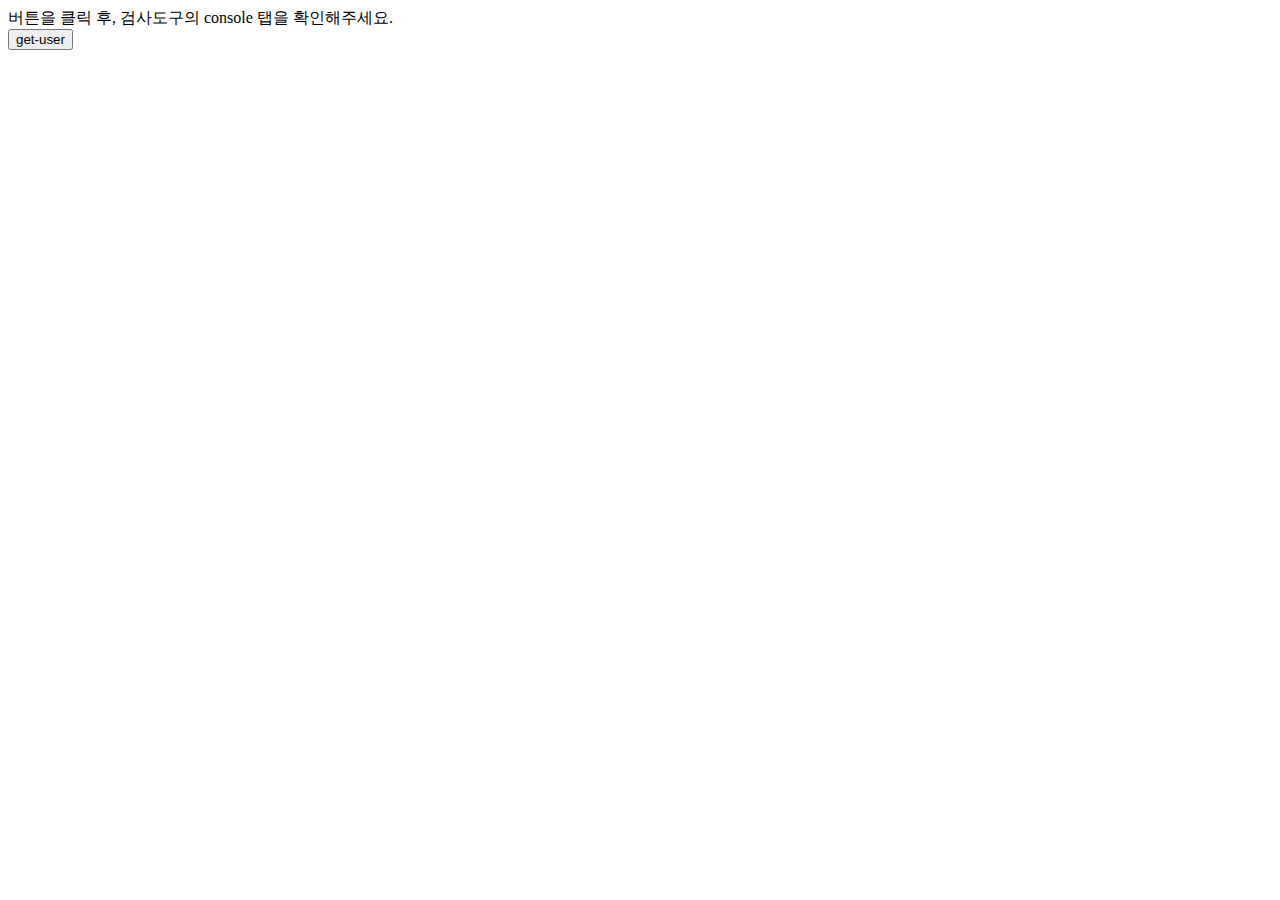
<file: 4week/03/templates/index.html>
<!DOCTYPE html>
<html>
  <head>
    <meta charset="utf-8" />
    <script
      src="https://code.jquery.com/jquery-3.6.1.min.js"
      integrity="sha256-o88AwQnZB+VDvE9tvIXrMQaPlFFSUTR+nldQm1LuPXQ="
      crossorigin="anonymous"
    ></script>
  </head>
  <body>
    <div>버튼을 클릭 후, 검사도구의 console 탭을 확인해주세요.</div>
    <button id="getUserButton">get-user</button>

    <!-- /* ------- 직접 작성 부분 ---------- *  -->

    <!-- 유저 등록 화면 새성 -->
    <!-- 1) 유저의 아이디, 비밀번호를 받을 수 있는 input 태그를 만든다. -->
    <!-- 2) 유저 등록버튼을 만들고, 이 버튼을 클릭한 경우 ajax를 통해 input에 담겨있던 데이터를 flask로 보낸다. -->

    <!-- /* ------- 직접 작성 부분 ---------- *  -->
    <script>
      $("#getUserButton").click(function () {
        $.ajax({
          // HTTP 통신 방법 정의 (GET, POST, PATCH, PUT, DELETE 등)
          type: "GET",
          // GET 방식으로 data를 실어 보내기 위해서는 url에 ?{key}={value} 방식(쿼리 스트링)을 사용.
          url: "http://localhost:5000/user?name=taylor",
          dataType: "json",
          contentType: "application/json", // 결과 값을 json 형태로 해석하기 위함.
          // api 통신이 성공했을 경우.
          success: function (result) {
            console.log(result);
          },
          // api 통신이 실패했을 경우.
          error: function (error) {
            console.log("(!)API Error 발생\n", error);
          },
        });
      });

      /* ------- 직접 작성 부분 ---------- *
       *
       * 유저 등록버튼 버튼 클릭 이벤트를 ajax를 사용하여 작성해주세요.
       *
       * ------- 직접 작성 부분 ---------- */
    </script>
  </body>
</html>
</file>
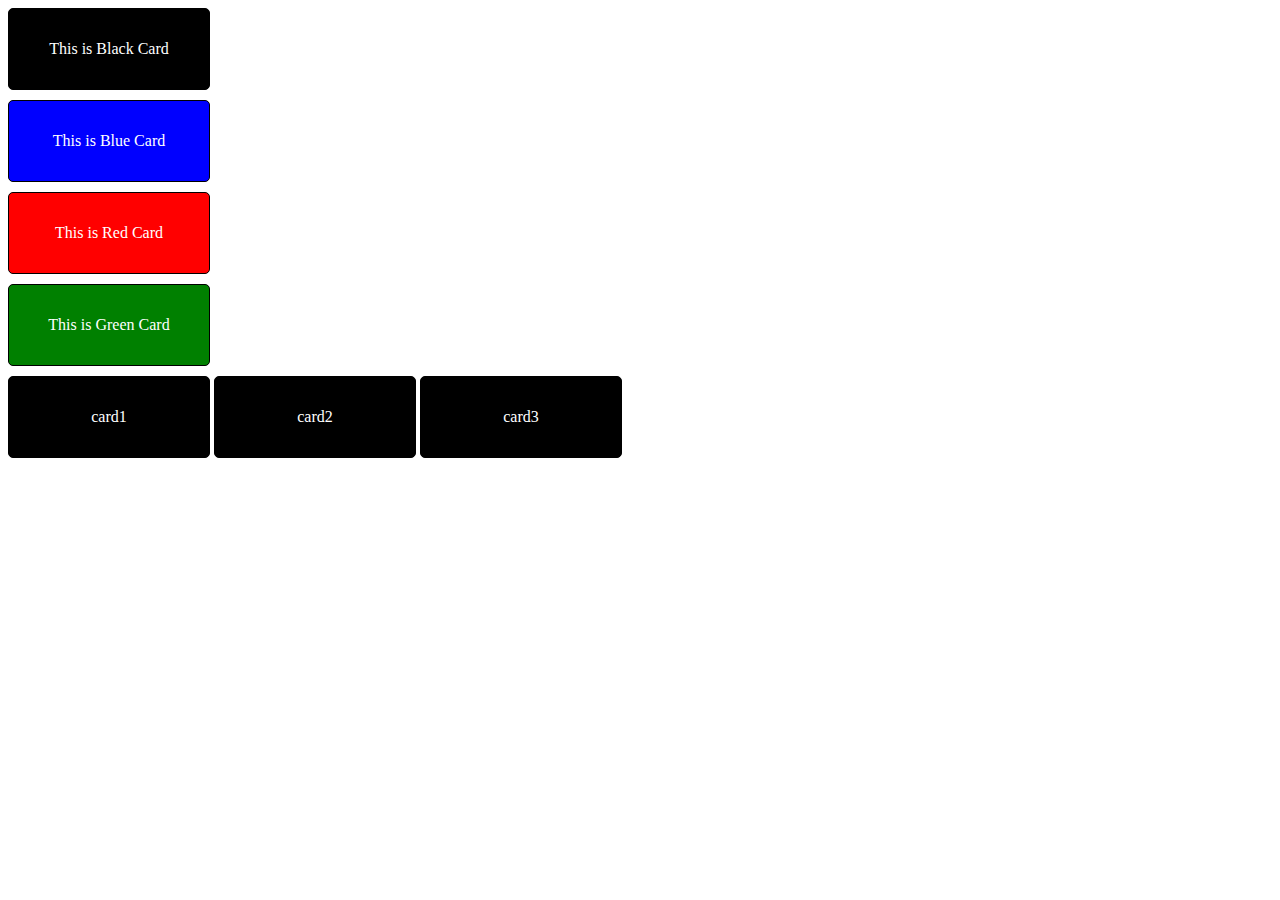
<file: 1week/01/card.html>
<!DOCTYPE html>
<html>
  <!-- head :: 레이아웃에 나타나지 않는 요소들을 넣는다. <meta>, <title>, <link>, <script> 등 -->
  <head>
    <meta charset="utf-8" />
    <title>[1week-HTML/CSS] Card 레이아웃</title>
    <!-- meta :: 현재 html 문서의 메타데이터 나열 -->
    <meta charset="utf-8" />
    <meta name="viewport" content="width=device-width, initial-scale=1" />
    <!-- link :: 현재 파일 위치 기준으로 외부 파일과의 관계 표시 (ex. CSS 파일 불러오기) -->
    <link rel="stylesheet" href="./card.css" type="text/css" />
    <!-- script :: 현재 파일 위치 기준으로 외부 javascript 소스 관계 표시 (ex. jQuery 소스 url) -->
    <script></script>
    <!-- style :: body 태그 내부에 쓰일 style 코드 -->
  </head>

  <!-- body :: 레이아웃에 실제로 그려질 요소들을 넣는다. <div>, <span>, <ul>, <li>, <section>, <main>, <header>, <footer> 등  -->
  <body>
    <div class="card" id="black" onclick="alert('Black')">
      This is Black Card
    </div>
    <div class="card" id="blue" onclick="alert('Blue')">This is Blue Card</div>
    <div class="card" id="red" onclick="alert('Red')">This is Red Card</div>
    <div class="card" id="green" onclick="alert('Green')">
      This is Green Card
    </div>
    <div>
      <div class="card inline">card1</div>
      <div class="card inline">card2</div>
      <div class="card inline">card3</div>
    </div>
  </body>
</html>
</file>
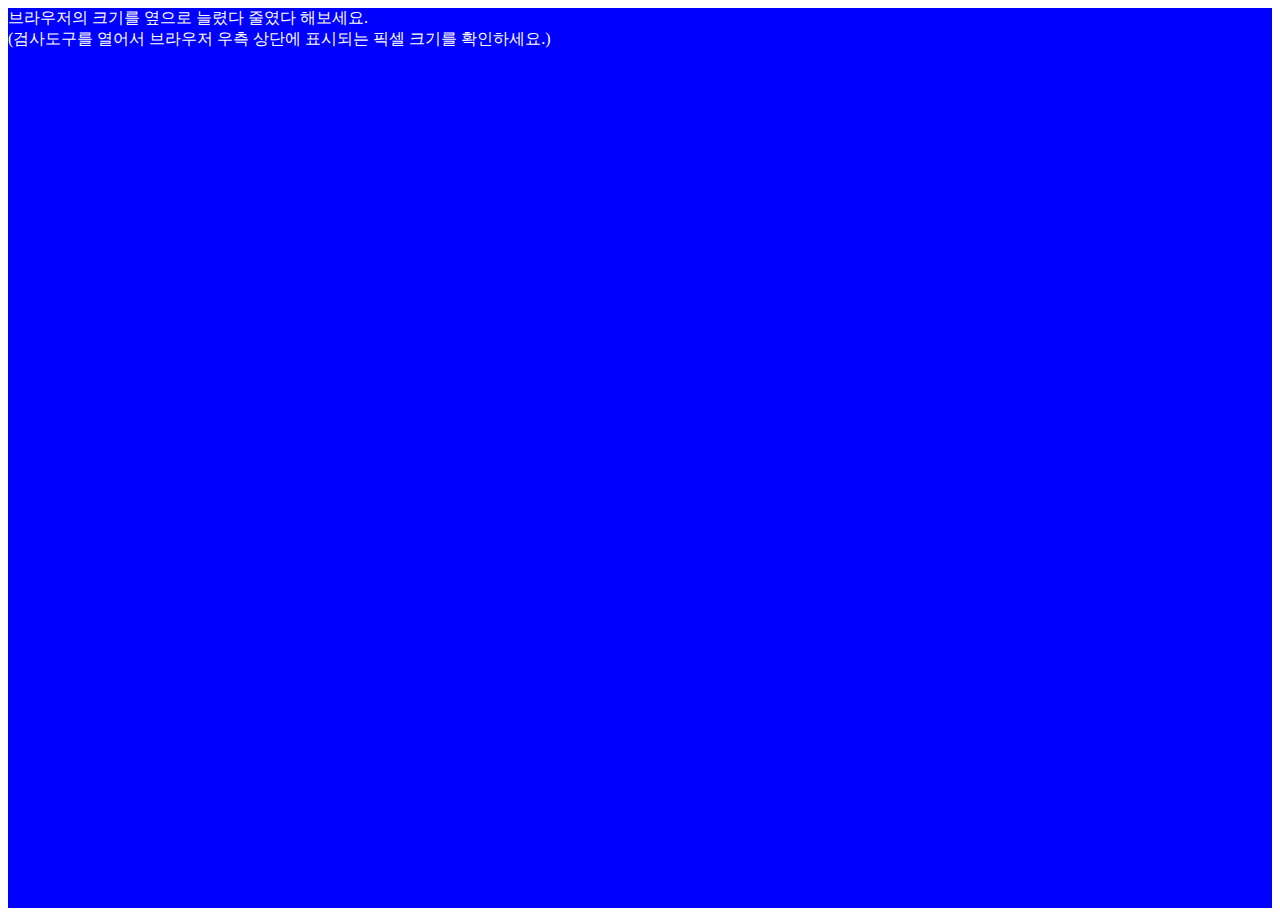
<file: 1week/02/responsive.html>
<!DOCTYPE html>
<html>
  <head>
    <meta charset="utf-8" />
    <title>[1week-HTML/CSS] 반응형 레이아웃</title>
    <!-- responsive.css 파일을 꼭 확인 -->
    <link rel="stylesheet" href="./responsive.css" />
  </head>
  <body>
    <div id="change-color-bg">
      <span style="color: white"
        >브라우저의 크기를 옆으로 늘렸다 줄였다 해보세요.<br />(검사도구를
        열어서 브라우저 우측 상단에 표시되는 픽셀 크기를 확인하세요.)</span
      >
    </div>
  </body>
</html>
</file>
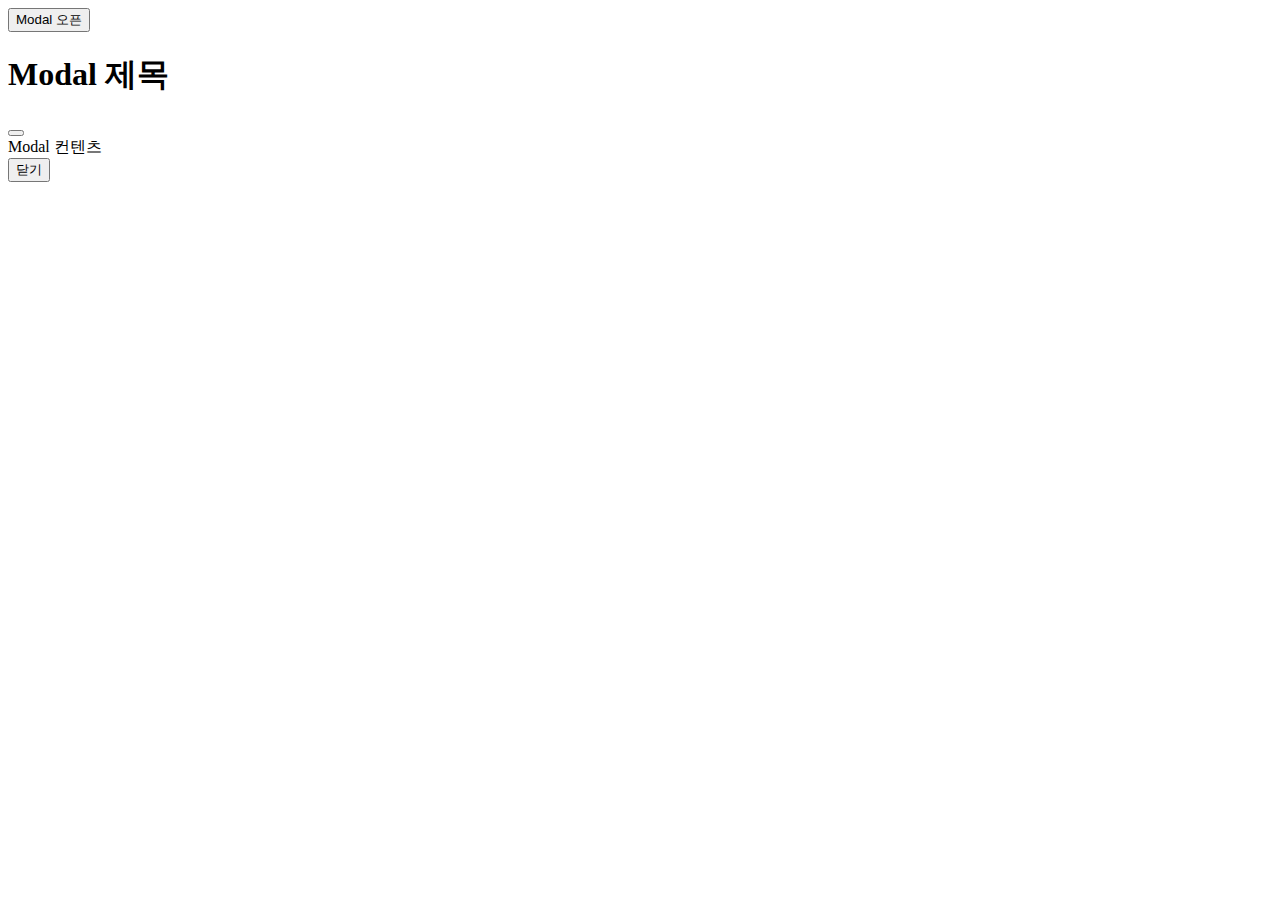
<file: 1week/03/bootstrap.html>
<!DOCTYPE html>
<html>
  <head>
    <title>[1week-Bootstrap] Bootstrap을 통한 Modal 생성</title>
    <meta charset="utf-8" />
    <meta name="viewport" content="width=device-width, initial-scale=1" />
    <!-- link 태그를 통해 Bootstrap CSS 파일 가져오기 -->
    <link
      href="https://cdn.jsdelivr.net/npm/bootstrap@5.2.2/dist/css/bootstrap.min.css"
      rel="stylesheet"
      integrity="sha384-Zenh87qX5JnK2Jl0vWa8Ck2rdkQ2Bzep5IDxbcnCeuOxjzrPF/et3URy9Bv1WTRi"
      crossorigin="anonymous"
    />
    <!-- script 태그를 통해 Bootstrap JS 파일 가져오기 -->
    <script
      src="https://cdn.jsdelivr.net/npm/bootstrap@5.2.2/dist/js/bootstrap.min.js"
      integrity="sha384-IDwe1+LCz02ROU9k972gdyvl+AESN10+x7tBKgc9I5HFtuNz0wWnPclzo6p9vxnk"
      crossorigin="anonymous"
    ></script>
  </head>
  <body>
    <!-- 소스코드 참고 https://getbootstrap.com/docs/5.2/components/modal/ -->

    <!-- 부트스트랩을 사용하는 경우, 부트스트랩 쪽에서 지정해준 class를 변경하면 원하는 스타일이 입혀지지 않는다. -->

    <!-- 모달 오픈 버튼 -->
    <button
      type="button"
      class="btn btn-primary"
      data-bs-toggle="modal"
      data-bs-target="#exampleModal"
    >
      Modal 오픈
    </button>

    <!-- 모달 -->
    <div
      class="modal fade"
      id="exampleModal"
      tabindex="-1"
      aria-labelledby="exampleModalLabel"
      aria-hidden="true"
    >
      <div class="modal-dialog">
        <div class="modal-content">
          <div class="modal-header">
            <h1 class="modal-title fs-5" id="exampleModalLabel">Modal 제목</h1>
            <button
              type="button"
              class="btn-close"
              data-bs-dismiss="modal"
              aria-label="Close"
            ></button>
          </div>
          <div class="modal-body">Modal 컨텐츠</div>
          <div class="modal-footer">
            <button
              type="button"
              class="btn btn-secondary"
              data-bs-dismiss="modal"
            >
              닫기
            </button>
          </div>
        </div>
      </div>
    </div>
  </body>
</html>
</file>
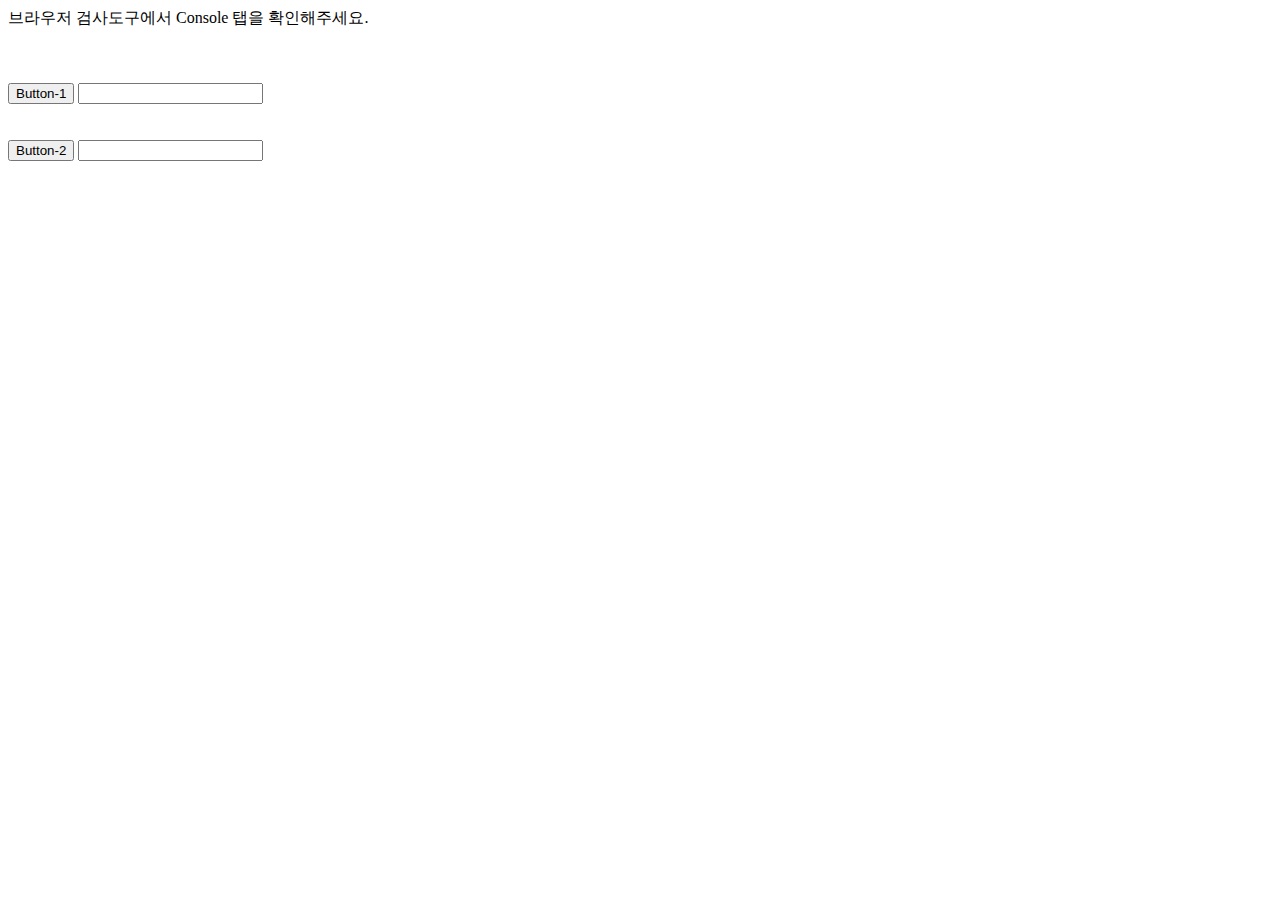
<file: 1week/04/click.html>
<!DOCTYPE html>
<html>
  <head>
    <title>[1week-Javascript] HTML+JS 이벤트</title>
  </head>
  <body>
    <div>브라우저 검사도구에서 Console 탭을 확인해주세요.</div>
    <br /><br /><br />
    <!-- 버튼 클릭 시, javascript 기능인 alert를 호출한다. -->
    <button onclick="alert('Click Button ~ !')">Button-1</button>
    <!-- 키보드 입력 시, javascript 기능인 console.log 호출한다. -->
    <input onkeydown="console.log('Keydown Input ~ !')" />

    <br /><br /><br />

    <button id="button2">Button-2</button>
    <input id="input2" />

    <!-- 바디 내부의 html 태그들에 Javascript 연결 -->
    <!-- (* 바디 내부에서 script를 쓸때는 가장 하단에 작성.) -->
    <script>
      // id=button2 인 태그를 button2Element 변수로 할당한다.
      const button2Element = document.getElementById("button2");
      // button2Element에 'click' 이벤트를 감지하게 한다.
      button2Element.addEventListener("click", function () {
        console.log("clicked button2");
      });

      const input2Element = document.getElementById("input2");
      input2Element.addEventListener("keydown", function (e) {
        const inputValue = e.target.value;
        console.log(inputValue);
      });
    </script>
  </body>
</html>
</file>
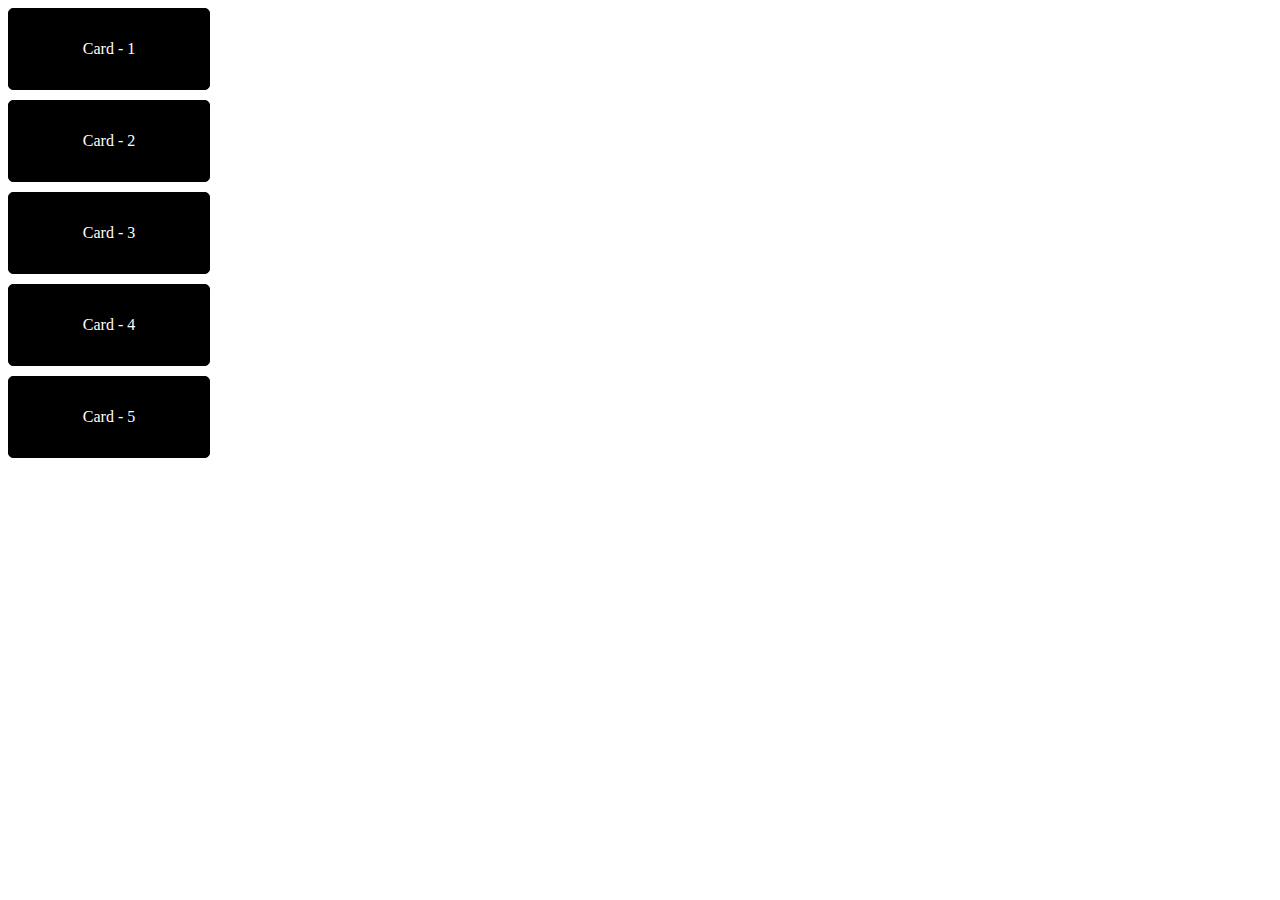
<file: 1week/05/auto-create.html>
<!DOCTYPE html>
<html>
  <head>
    <title>[1week-Javascript] JS를 통한 HTML 생성</title>
    <meta charset="utf-8" />
    <link rel="stylesheet" href="./auto-create.css" />
    <script src="./auto-create.js" defer></script>
  </head>
  <body>
    <div id="card-wrapper"></div>
  </body>
</html>
</file>
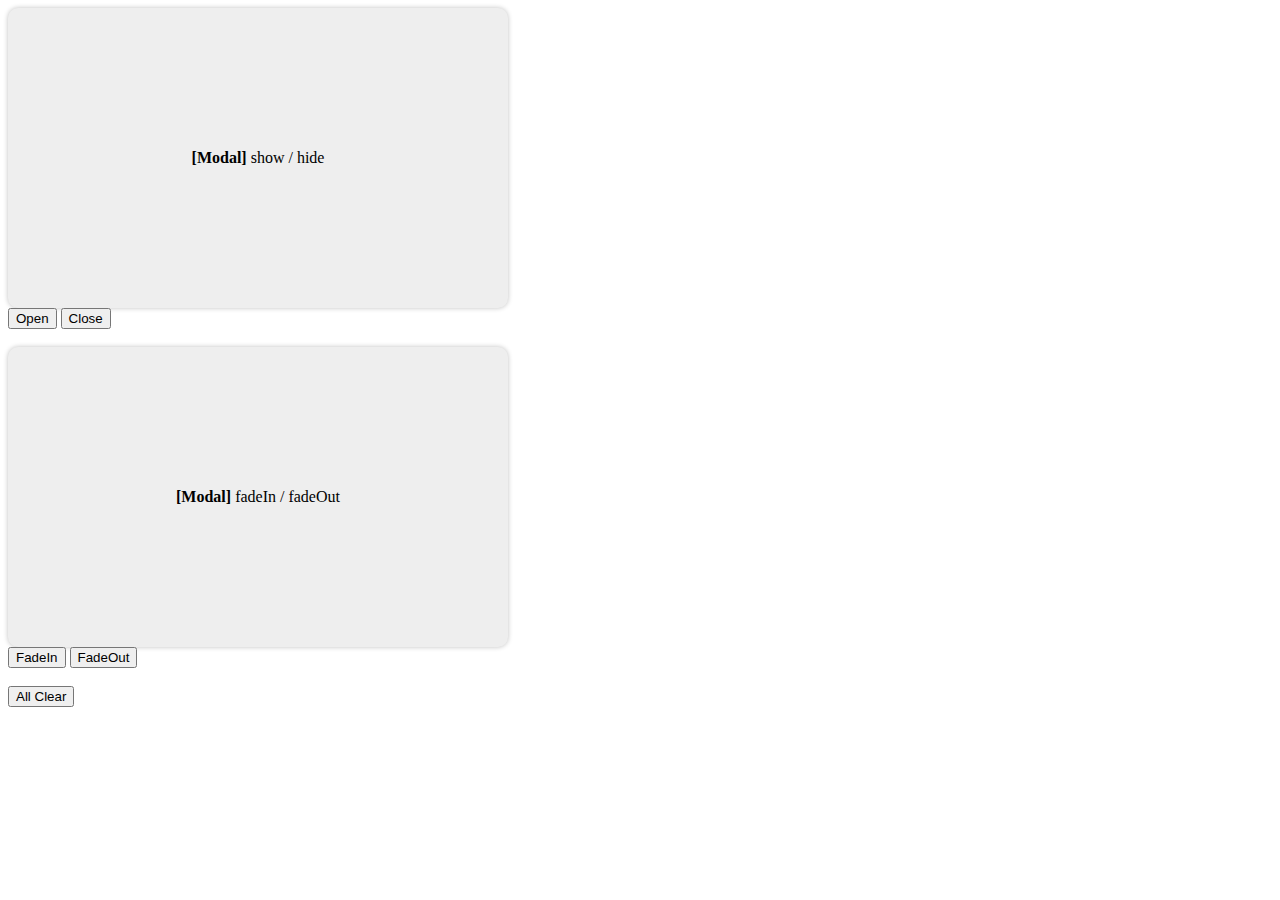
<file: 2week/01/selector-1.html>
<!DOCTYPE html>
<html>
  <head>
    <meta charset="utf-8" />
    <title>[2week-jQuery] Selector(1)</title>
    <link rel="stylesheet" href="./selector-1.css" type="text/css" />
    <script
      src="https://code.jquery.com/jquery-3.6.1.min.js"
      integrity="sha256-o88AwQnZB+VDvE9tvIXrMQaPlFFSUTR+nldQm1LuPXQ="
      crossorigin="anonymous"
    ></script>
  </head>
  <body>
    <div class="modal" id="modal-1"><strong>[Modal]</strong> show / hide</div>
    <button id="modal-open-button">Open</button>
    <button id="modal-close-button">Close</button>
    <br /><br />
    <div class="modal" id="modal-2">
      <strong>[Modal]</strong> fadeIn / fadeOut
    </div>
    <button id="modal-fadein-button">FadeIn</button>
    <button id="modal-fadeout-button">FadeOut</button>
    <br /><br />

    <button id="modal-all-clear-button">All Clear</button>

    <script>
      /*
        주요 프로세스
        1) $을 이용하여 html 엘리먼트를 선택
        2) click 이벤트를 감지할 수 있는 메서드를 연결
        3) function () 을 통해 click 이벤트가 일어났을 때 수행하는 동작 작성
      */
      $("#modal-open-button").click(function () {
        $("#modal-1").show();
      });
      $("#modal-close-button").click(function () {
        $("#modal-1").hide();
      });

      $("#modal-fadein-button").click(function () {
        $("#modal-2").fadeIn();
      });
      $("#modal-fadeout-button").click(function () {
        $("#modal-2").fadeOut();
      });

      $("#modal-all-clear-button").click(function () {
        $(".modal").fadeOut();
      });
    </script>
  </body>
</html>
</file>
<file: 1week/01/card.css>
/* class="card" */
.card {
  width: 200px;
  height: 80px;
  text-align: center; /* 텍스트 중앙 정렬 */
  line-height: 80px; /* height와 같은 값을 입력할 경우, 내부 컨텐츠가 수직 기준으로 중앙 배치 */
  color: white;
  border: 1px solid black; /* {굵기} {모양} {색깔} */
  border-radius: 5px;
  margin-bottom: 10px; /* margin :: 태그 사이의 간격 */
  background-color: silver;
}
/* class="card inline" */
.card.inline {
  display: inline-block;
  background-color: black;
}
/* id="black" */
#black {
  background-color: black;
}
/* id="blue" */
#blue {
  background-color: blue;
}
/* id="red" */
#red {
  background-color: red;
}
/* id="green" */
#green {
  background-color: green;
}
</file>
<file: 1week/02/responsive.css>
#change-color-bg {
  width: 100%;
  height: 100vh;
}
/* 1301px 이상 */
@media screen and (min-width: 1301px) {
  #change-color-bg {
    background-color: red;
  }
}
/* 501px 이상 && 1300px 이하 */
@media screen and (min-width: 501px) and (max-width: 1300px) {
  #change-color-bg {
    background-color: blue;
  }
}
/* 500px 이하 */
@media screen and (max-width: 500px) {
  #change-color-bg {
    background-color: black;
  }
}
</file>
<file: 1week/05/auto-create.css>
.card {
  width: 200px;
  height: 80px;
  text-align: center;
  line-height: 80px;
  color: white;
  border: 1px solid black;
  border-radius: 5px;
  margin-bottom: 10px;
  background-color: black;
}
</file>
<file: 2week/01/selector-1.css>
.modal {
  width: 500px;
  height: 300px;
  line-height: 300px;
  text-align: center;
  border-radius: 10px;
  background-color: #eeeeee;
  box-shadow: 0px 0px 5px silver;
}
</file>
